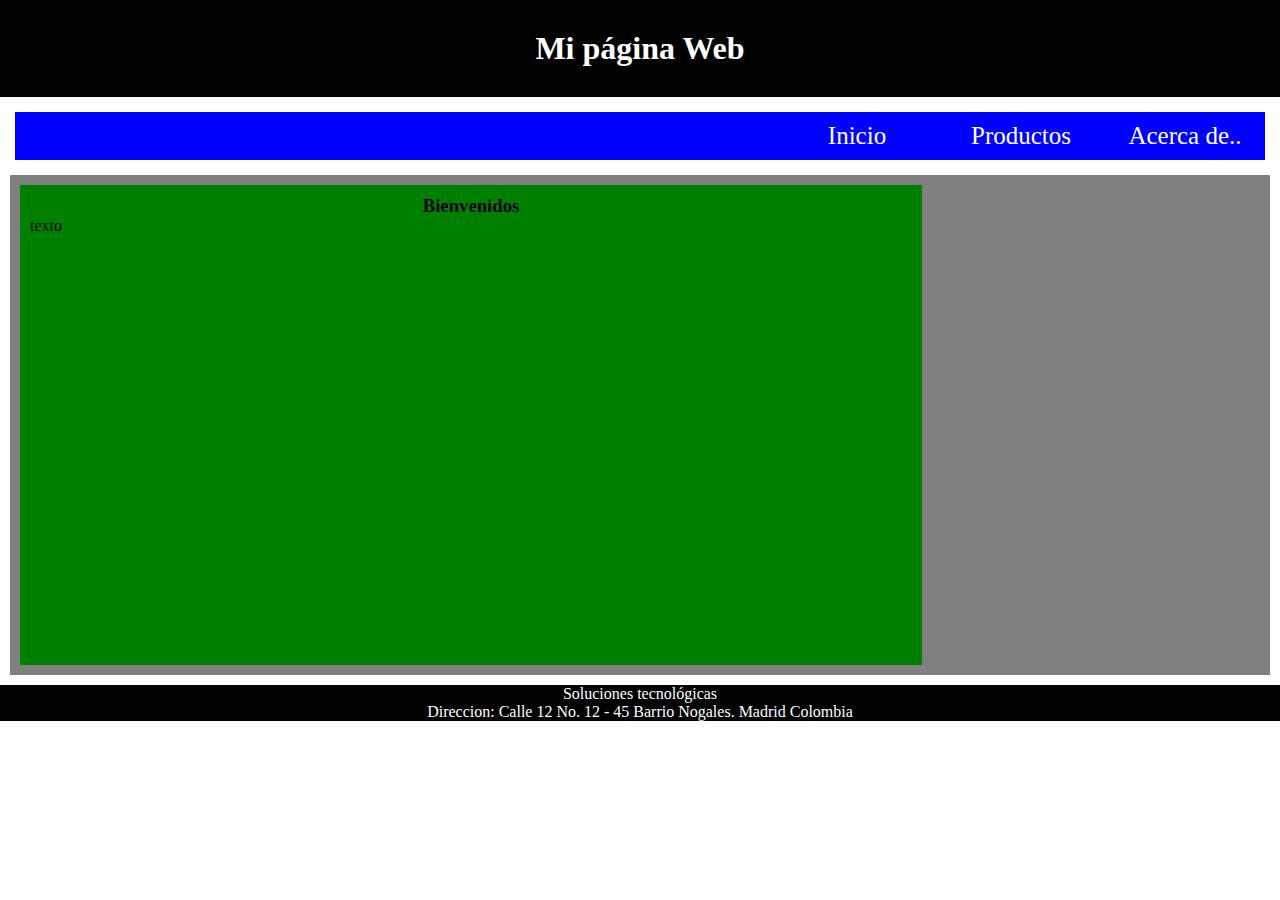
<file: index.html>
<!DOCTYPE html>
<html>
<head>
	<meta charset="utf-8">
	<meta name="viewport" content="width=device-width, initial-scale=1">
	<title>Página principal</title>
	<link rel="stylesheet" type="text/css" href="Estilos/estilosindex.css">
	<script type="text/javascript">
    (function(c,l,a,r,i,t,y){
        c[a]=c[a]||function(){(c[a].q=c[a].q||[]).push(arguments)};
        t=l.createElement(r);t.async=1;t.src="https://www.clarity.ms/tag/"+i;
        y=l.getElementsByTagName(r)[0];y.parentNode.insertBefore(t,y);
    })(window, document, "clarity", "script", "rijvyimtmo");
</script>
</head>
<body>
	<header>
		<h1>Mi página Web</h1>
	</header>
	<nav>
		<ul>
			<li><a href="">Inicio</a></li>
			<li><a href="Paginas/Productos.html">Productos</a></li>
			<li><a href="">Acerca de..</a></li>
		</ul>
	</nav>
	<div class="contenedorp">
		<div class="contizq" >
			<h3>Bienvenidos</h3>
			<div class="articulo1">
				
				
				<p>texto

				</p>
				
			</div>
		</div>
			<div class="articulo 2">
				
			</div>
		<div class="contder">
			
		</div>
	</div>
	<footer>
		<p>Soluciones tecnológicas</p>
		<p>Direccion: Calle 12 No. 12 - 45 Barrio Nogales. Madrid Colombia</p>
	</footer>
</body>
</html>
</file>
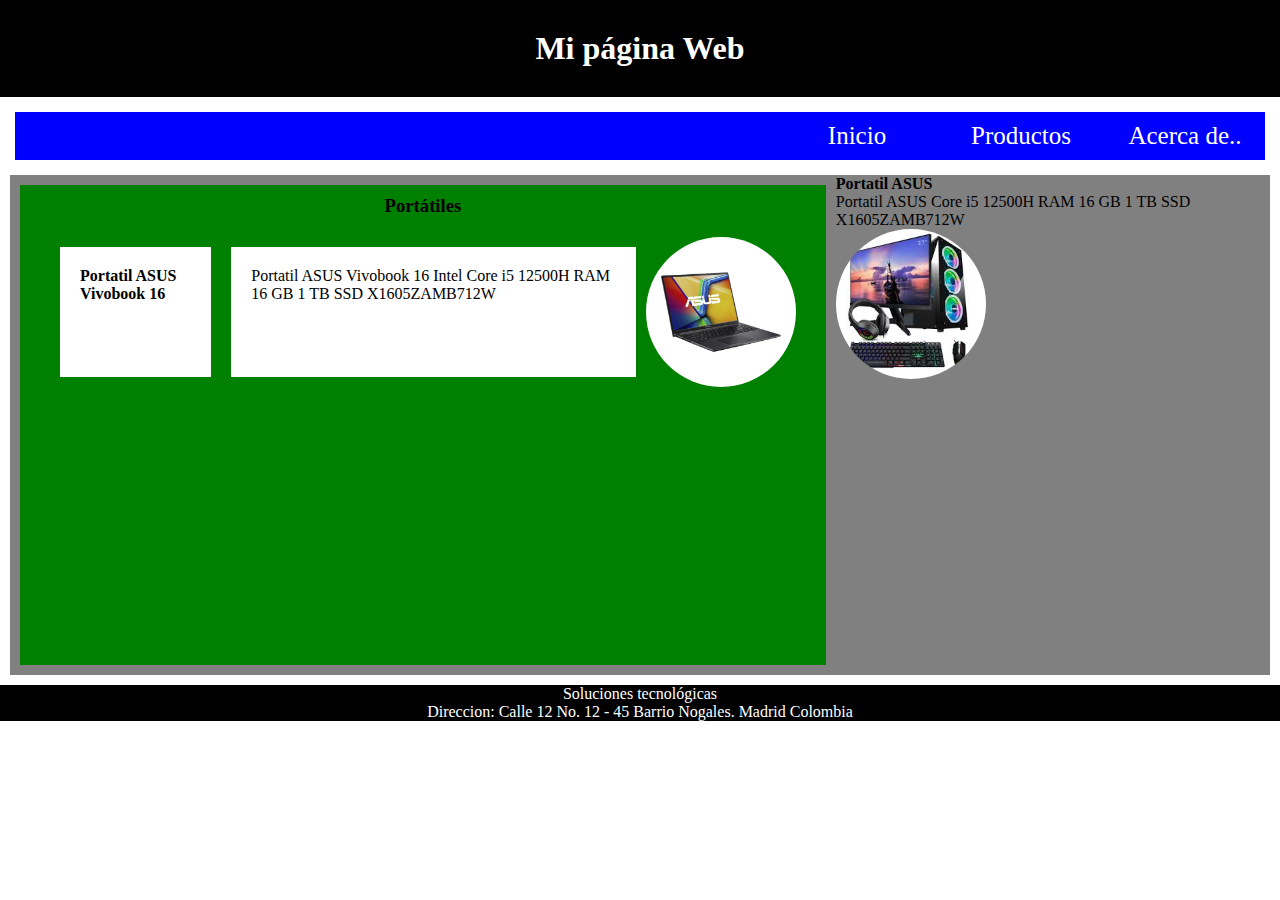
<file: Paginas/Productos.html>
<!DOCTYPE html>
<html>
<head>
	<meta charset="utf-8">
	<meta name="viewport" content="width=device-width, initial-scale=1">
	<title>Página principal</title>
	<link rel="stylesheet" type="text/css" href="../Estilos/estilosprod.css">
</head>
<body>
	<header>
		<h1>Mi página Web</h1>
	</header>
	<nav>
		<ul>
			<li><a href="../index.html">Inicio</a></li>
			<li><a href="">Productos</a></li>
			<li><a href="">Acerca de..</a></li>
		</ul>
	</nav>
	<div class="contenedorp">
		<div class="contizq" >
			<h3>Portátiles</h3>
			<div class="articulo1">
				
				<h4>Portatil ASUS Vivobook 16</h4>
				<p>Portatil ASUS Vivobook 16 Intel Core i5 12500H RAM 16 GB 1 TB SSD X1605ZAMB712W</p>
				<img src="../Imagenes/Portatil ASUS Vivobook.webp">
			</div>
		</div>
			<div class="articulo 2">
				<h4>Portatil ASUS </h4>
				<p>Portatil ASUS  Core i5 12500H RAM 16 GB 1 TB SSD X1605ZAMB712W</p>
				<img src="../Imagenes/PC2.jpeg">
			</div>
		<div class="contder">
			
		</div>
	</div>
	<footer>
		<p>Soluciones tecnológicas</p>
		<p>Direccion: Calle 12 No. 12 - 45 Barrio Nogales. Madrid Colombia</p>
	</footer>
</body>
</html>
</file>
<file: Estilos/estilosindex.css>
*{
	padding: 0;
	margin: 0;
}

header{
	text-align: center;
	background: black;
	color: white;
	padding: 30px;
}

nav{
	width: auto;
	list-style-type: none;
	text-decoration: none;
	text-align: right;
	background: blue;
	margin: 15px;
}
nav li{
	display: inline-flex;
	font-size: 25px;
	text-align: center;
	/*margin: 15px;*/
}

nav li:hover{
	background-color: black;
	
}

nav a:hover{
	color: blue;
}

nav a{
	text-decoration: none;
	color: white;
	width: 140px;
	padding: 10px;
}

img{
	width: 150px;
	height: 150px;
	border-radius: 50%;
}

.contenedorp{
	width: auto;
	height: 500px;
	display: flex;
	margin: 10px;
	background: gray;
}

.contizq{
	width: 70%;
	background: green;
	display: inline-block ;
	margin: 10px;
	padding: 10px;
}
.articulo1{
	display: flex;
}

h3{
	text-align: center;
	width: 100%;
}

footer{
	width: auto;
	color: white;
	background: black;
	text-align: center;
}
</file>
<file: Estilos/estilosprod.css>
*{
	padding: 0;
	margin: 0;
}

header{
	text-align: center;
	background: black;
	color: white;
	padding: 30px;
}

nav{
	width: auto;
	list-style-type: none;
	text-decoration: none;
	text-align: right;
	background: blue;
	margin: 15px;
}
nav li{
	display: inline-flex;
	font-size: 25px;
	text-align: center;
	/*margin: 15px;*/
}

nav li:hover{
	background-color: black;
	
}

nav a:hover{
	color: blue;
}

nav a{
	text-decoration: none;
	color: white;
	width: 140px;
	padding: 10px;
}

img{
	width: 150px;
	height: 150px;
	border-radius: 50%;
}

.contenedorp{
	width: auto;
	height: 500px;
	display: flex;
	margin: 10px;
	background: gray;
}

.contizq{
	width: 70%;
	background: green;
	display: inline-block ;
	margin: 10px;
	padding: 10px;
}
.articulo1{
	padding: 20px;
	display: inline-flex;
}

.articulo1 h4{
	padding: 20px;
	margin: 10px;
	background: white;
}

.articulo1 p{
	padding: 20px;
	margin: 10px;
	background: white;
}

h3{
	text-align: center;
	width: 100%;
}

footer{
	width: auto;
	color: white;
	background: black;
	text-align: center;
}
</file>
